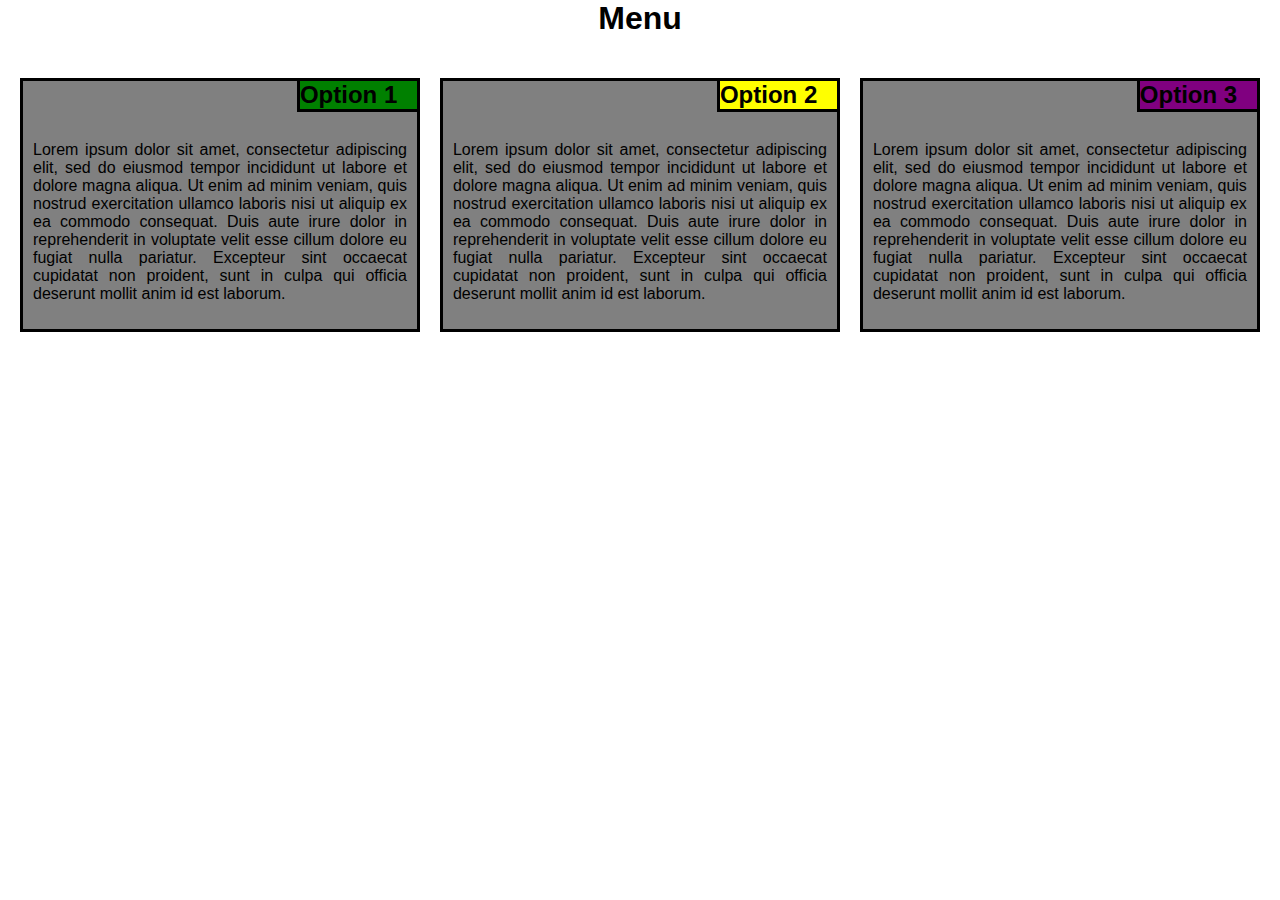
<file: mod/index.html>
<html>
<head>
	<link 
	rel= "stylesheet"
	type= "text/css"
	href= "style.css">
</head>
<h1>Menu</h1>
<div class="container">
	<div class="row">
		<div id="p1" class="col-lg-4 col-med-6">
      <div class="content"><h2 class="headers" id="header1">Option 1</h2>
			<p>Lorem ipsum dolor sit amet, consectetur adipiscing elit, sed do eiusmod tempor incididunt ut labore et dolore magna aliqua. Ut enim ad minim veniam, quis nostrud exercitation ullamco laboris nisi ut aliquip ex ea commodo consequat. Duis aute irure dolor in reprehenderit in voluptate velit esse cillum dolore eu fugiat nulla pariatur. Excepteur sint occaecat cupidatat non proident, sunt in culpa qui officia deserunt mollit anim id est laborum.</p>
		</div>
    </div>
		<div id="p2" class="col-lg-4 col-med-6">
      <div class="content"><h2 class="headers" id="header2">Option 2</h2>
			<p>Lorem ipsum dolor sit amet, consectetur adipiscing elit, sed do eiusmod tempor incididunt ut labore et dolore magna aliqua. Ut enim ad minim veniam, quis nostrud exercitation ullamco laboris nisi ut aliquip ex ea commodo consequat. Duis aute irure dolor in reprehenderit in voluptate velit esse cillum dolore eu fugiat nulla pariatur. Excepteur sint occaecat cupidatat non proident, sunt in culpa qui officia deserunt mollit anim id est laborum.</p>
		</div>
    </div>
		<div id="p3" class="col-lg-4 col-med-12">
      <div class="content"><h2 class="headers" id="header3">Option 3</h2>
			<p>Lorem ipsum dolor sit amet, consectetur adipiscing elit, sed do eiusmod tempor incididunt ut labore et dolore magna aliqua. Ut enim ad minim veniam, quis nostrud exercitation ullamco laboris nisi ut aliquip ex ea commodo consequat. Duis aute irure dolor in reprehenderit in voluptate velit esse cillum dolore eu fugiat nulla pariatur. Excepteur sint occaecat cupidatat non proident, sunt in culpa qui officia deserunt mollit anim id est laborum.</p>
		</div>
    </div>
	</div>
</div>
</html>
</file>
<file: mod/style.css>
*{
	box-sizing: border-box;
}
body{
  margin: 0;
  padding: 0;
  font-family: arial;
}
h1{
  text-align: center;
}
.content{
  position: relative;
}
.headers{
  width: 120px;
  margin-top: 0;
  position: absolute;
  top: 0;
  right: 0;
  border-left: solid black;
  border-bottom: solid black;
  background-color: red;
}
#header1{
  background-color: green;
}
#header2{
  background-color: yellow;
}
#header3{
  background-color: purple;
}
div p{
  margin-top: 50px;
}
div div div{
  padding: 10px;
  text-align: justify;
}
.row{
  width: 100%;
  padding: 10px;
}
.content{
  border: solid black;
  background-color: grey;
}
@media (min-width: 992px){
  .col-lg-4{
    float: left;
    width:33.33%;
  }
.row{
	position: relative;
  top: 0px;
  left: 0px;
}
}
@media (min-width: 768px) and (max-width: 991px){
  .col-med-6{
    float: left;
    width: 50%;
  }
  .col-med-12{
    float: left;
    width: 100%;
  }
  .row{
	  position: relative;
    top: 0px;
    left: 0px;
  }
</file>
